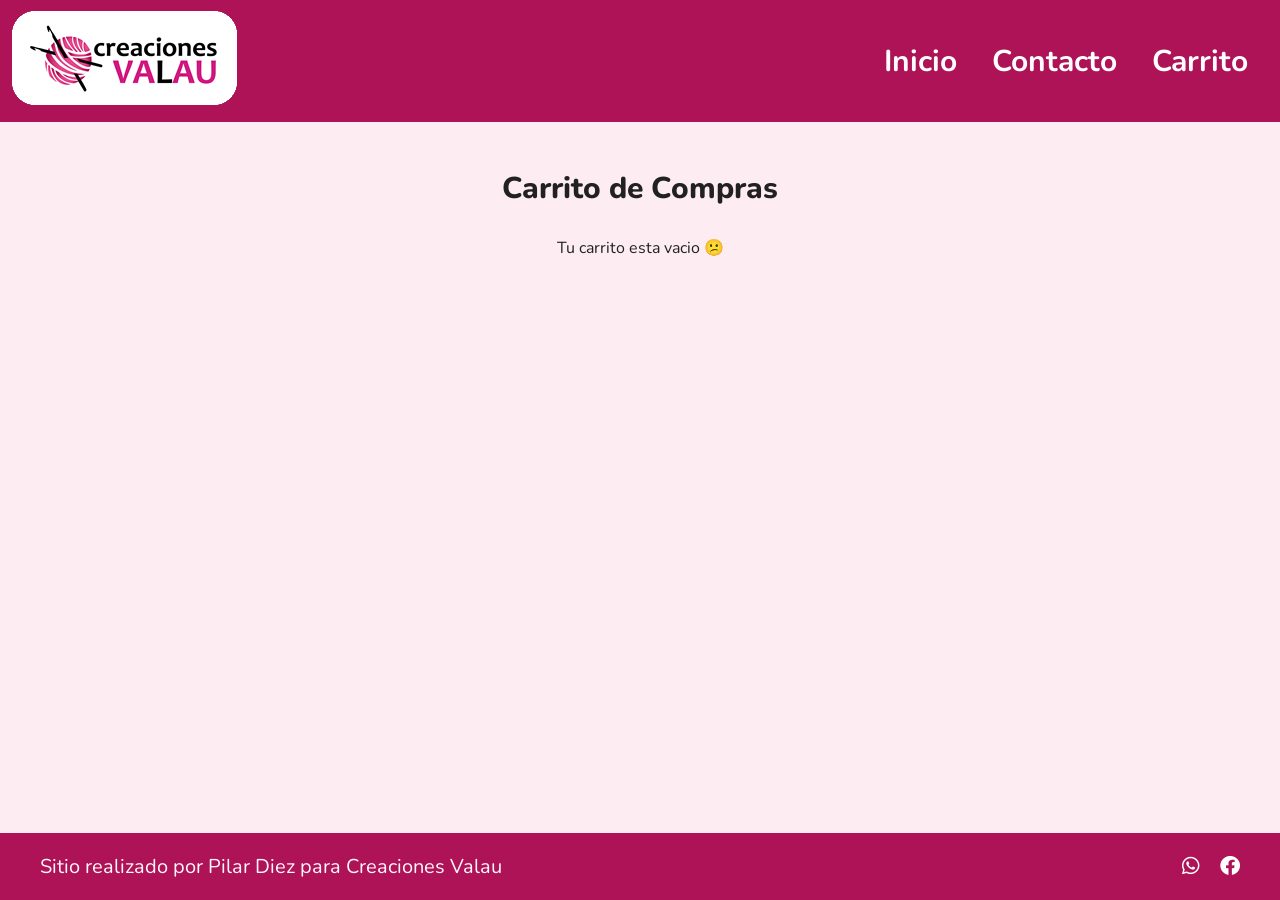
<file: pages/carrito.html>
<!doctype html>
<html lang="en">

<head>
    <meta charset="UTF-8" />
    <meta name="viewport" content="width=device-width, initial-scale=1.0" />
    <link href="https://fonts.googleapis.com/css2?family=Nunito:ital,wght@0,200..1000;1,200..1000&display=swap"
        rel="stylesheet">
    <link rel="stylesheet" href="https://cdnjs.cloudflare.com/ajax/libs/font-awesome/6.0.0-beta3/css/all.min.css">
    <link rel="stylesheet" href="../css/styles.css" />
    <title>Creaciones Valau - Tienda Virtual</title>
</head>

<body>
    <header class="header">
        <a href="../index.html"><img src="../img/logo.png" alt="Creaciones VaLau" class="header-logo"></a>

        <nav class="header-nav">
            <ul>
                <li><a href="../index.html">Inicio</a></li>
                <li><a href="./contacto.html">Contacto</a></li>
                <li><a href="./carrito.html">Carrito <span id="contador-carrito"></span></a></li>
            </ul>
        </nav>
    </header>
    <main>
        <h1>Carrito de Compras</h1>
        <section id="contenedor-carrito" class="contenedor-tarjetas">

        </section>

        <div class="acciones-carrito" id="acciones-carrito">

        </div>

        <section id="resumen-carrito">

        </section>

    </main>
    <footer class="footer">
        <p>Sitio realizado por Pilar Diez para Creaciones Valau</p>
        <nav>
            <ul>
                <li><a href="https://wa.me/5492215084935"><i class="fa-brands fa-whatsapp"
                            style="color: rgb(255, 255, 255);"></i></a>
                </li>
                <li><a href="https://www.facebook.com/creaciones.valau?locale=es_LA"><i
                            class="fa-brands fa-facebook footer-facebook-icon"></i></a>
                </li>
            </ul>
        </nav>
    </footer>
    <script src="../js/carrito.js" type="module"></script>
</body>

</html>
</file>
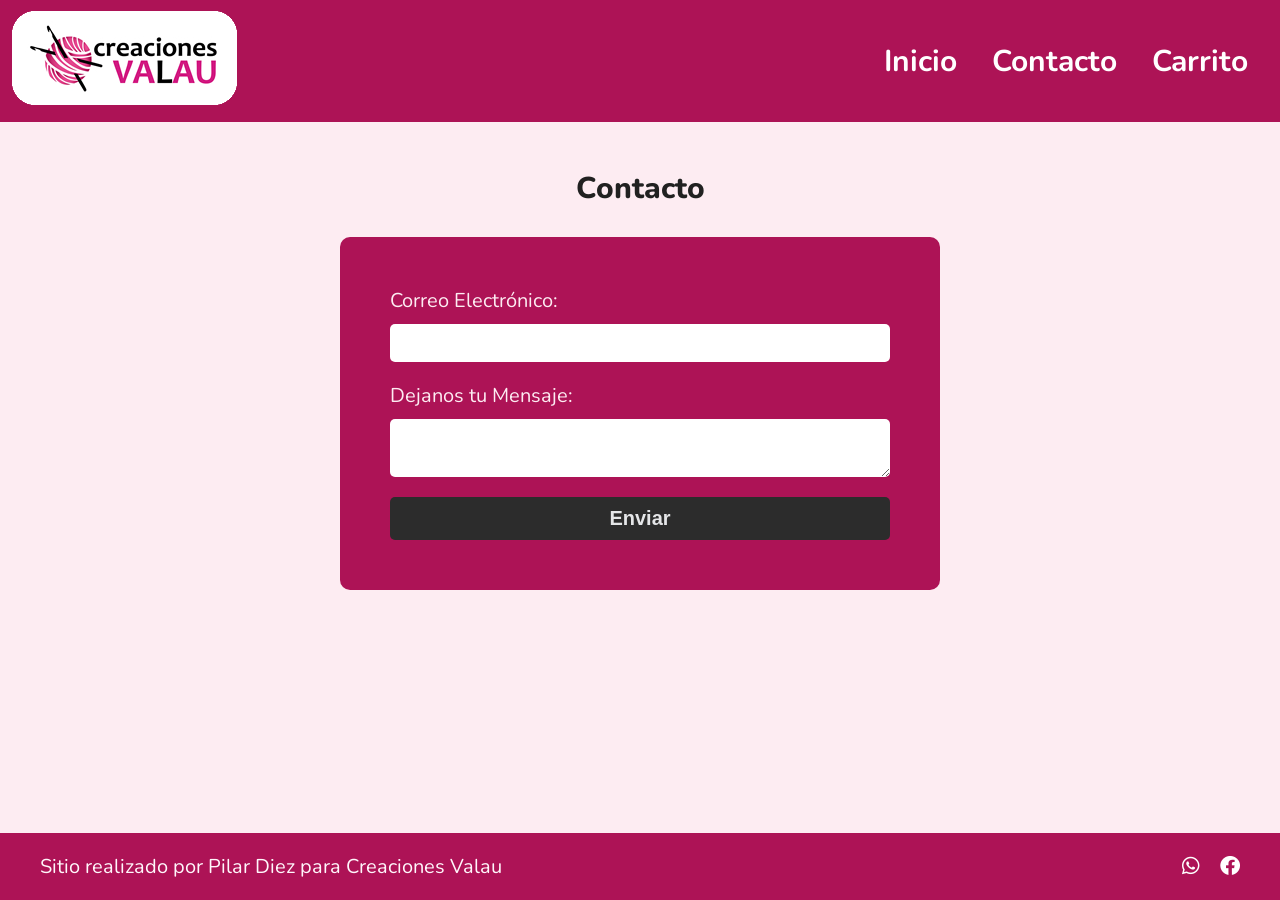
<file: pages/contacto.html>
<!doctype html>
<html lang="en">

<head>
  <meta charset="UTF-8" />
  <meta name="viewport" content="width=device-width, initial-scale=1.0" />
  <link href="https://fonts.googleapis.com/css2?family=Nunito:ital,wght@0,200..1000;1,200..1000&display=swap"
    rel="stylesheet">
  <link rel="stylesheet" href="https://cdnjs.cloudflare.com/ajax/libs/font-awesome/6.0.0-beta3/css/all.min.css">
  <link rel="stylesheet" href="../css/styles.css" />
  <title>Creaciones Valau - Tienda Virtual</title>
</head>

<body>
  <header class="header">
    <a href="../index.html"><img src="../img/logo.png" alt="Creaciones VaLau" class="header-logo"></a>

    <nav class="header-nav">
      <ul>
        <li><a href="../index.html">Inicio</a></li>
        <li><a href="./contacto.html">Contacto</a></li>
        <li><a href="./carrito.html">Carrito <span id="contador-carrito"></span></a></li>
      </ul>
    </nav>
  </header>
  <main>
    <h1>Contacto</h1>


    <section>
      <section id="contacto">
        <form class="form" action="https://formspree.io/f/xbglawop" method="POST">
          <div class="campo-form">
            <label for="email"> Correo Electrónico:</label>
            <input id="email" type="email" name="email" />
          </div>

          <div class="campo-form">
            <label for="mensaje"> Dejanos tu Mensaje:</label>
            <textarea id="mensaje" name="message"></textarea>
          </div>

          <!-- Asunto del mail que te llega -->
          <input type="hidden" name="subject" value="Contacto desde el sitio" />

          <!-- your other form fields go here -->
          <button type="submit">Enviar</button>
        </form>
      </section>
    </section>
  </main>
  <footer class="footer">
    <p>Sitio realizado por Pilar Diez para Creaciones Valau</p>
    <nav>
      <ul>
        <li><a href="https://wa.me/5492215084935"><i class="fa-brands fa-whatsapp"
              style="color: rgb(255, 255, 255);"></i></a>
        </li>
        <li><a href="https://www.facebook.com/creaciones.valau?locale=es_LA"><i
              class="fa-brands fa-facebook footer-facebook-icon"></i></a>
        </li>
      </ul>
    </nav>
  </footer>
</body>

</html>
</file>
<file: css/styles.css>
* {
  margin: 0;
  padding: 0;
  box-sizing: border-box;
}

html {
  font-size: 62.5%;
}

body {
  font-family: "Nunito", sans-serif;
  font-size: 1.6rem;
  background-color: #FDECF2;
  color: #212121;

  display: flex;
  flex-direction: column;
  min-height: 100vh;
}

main {
  width: 80%;
  margin: 2rem auto;
  padding-bottom: 2rem;
  flex: 1;
  display: flex;
  flex-direction: column;
  align-items: center;
}

header,
footer {
  background: #AD1356;
  color: #fff7fb;
  width: 100%;
  display: flex;
  justify-content: space-between;
  align-items: center;
}
.header-logo
{
   width: 100%;
   padding: 1rem;
}
.header-nav {
  padding: 0.75rem;
  margin-right: 1.5rem;
}
.header-nav ul {
  list-style: none;
  display: flex;
  justify-content: center;
  gap: 1.5rem;
}
.header-nav li {
  font-size: 3rem;
  font-weight: bold;
}
.header-nav a {
  color: #FFFFFF;
  text-decoration: none;
  display: inline-block;
  padding: 1rem;
}

footer {
  padding: 2rem 4rem;
  font-size: 2rem;
}
.footer-facebook-icon {
  color: rgb(255, 255, 255);
}

.footer nav ul {
  list-style: none;  
  display: flex;
  justify-content: center;
  gap: 2rem; /* 20px */
}

/* -- home -- */

main h1 {
  font-size: 3rem;
  font-weight: 800;
  line-height: 1.15;
  margin: 3rem 0;
}

main h2 {
  font-size: 2.4rem;
  font-weight: 700;
  line-height: 1.2;
  text-align: center;
  margin: 3rem 0;
}

main .parrafo-home {
  font-size: 1.75rem;
  text-align: center;
  margin-bottom: 2rem;
  width: 80%;
}
main ul{
  font-size: 1.65rem;
  line-height: 2;
  margin: 2rem;
  list-style: none;
}

.btn {
  border: none;
  font-size: 1.6rem;
  font-weight: bold;
  padding: 1.6rem;
  border-radius: 1rem;
  color: #fff7fb;
  background-color: #AD1356;
}

.btn:hover {
  background-color: rgb(133, 112, 115);
}


img {
  width: 30rem;
}
.icon-presentacion {
  color: rgb(255, 255, 255);
}

.productos-home {
  width: 100%;
}
.productos-home h2 {
  font-size: 2.4rem;
  font-weight: 700;
  line-height: 1.2;
  text-align: center;
  margin: 3rem 0;
}

.contenedor-tarjetas {
  display: flex;
  justify-content: center;
  flex-wrap: wrap;
  gap: 2rem;
}

.tarjeta-producto {
  background-color: #2C2C2C;
  color: #FFFFFF;
  padding: 1rem;
  border-radius: 1rem;
  width: 30rem;
  padding-bottom: 2rem;
  display: flex;
  flex-direction: column;
  align-items: center;

  /* separacion */
  gap: 1rem;
}

.tarjeta-producto h3 {
  font-size: 2.5rem;
}

.tarjeta-producto p {
  font-size: 1.5rem;
  font-weight: bold;
}

.tarjeta-producto img {
  width: 100%;
  border-radius: 0.5rem;
  object-fit: cover;
}


/* -- contacto -- */
.seccion-contacto {
  width: 100%;

  margin: 2rem auto;
}

.titulo-contacto {
  font-size: 4rem;
  text-align: center;
  margin: 2rem 0;
}

.form {
  background-color: #AD1356;
  padding: 5rem;
  border-radius: 1rem;
  color: #FDECF2;

  width: 60rem; /* ancho relativo */

  margin: auto;

  display: flex;
  flex-direction: column;
  gap: 2rem;
}

.campo-form {
  display: flex;
  flex-direction: column;
  gap: 1rem;
}
.campo-form label {
  font-size: 2rem;
}
.campo-form input,
.campo-form textarea {
  padding: 1rem;
  font-size: 1.6rem;
  border-radius: 0.5rem;
  border: none;
}

.form button {
  background-color: #2C2C2C;
  color: #e5e6e8;
  border: none;
  padding: 1rem;
  font-size: 2rem;
  font-weight: bold;
  border-radius: 0.5rem;
  cursor: pointer;
}

.acciones-carrito {
  margin-top: 2rem;
}




@media (max-width: 768px) {
  .header {
    display: flex;
    flex-direction: column;
  }

  .header__logo,
  .header__nav {
    margin: 0;
  }

  .contenedor-tarjetas {
    display: flex;
    flex-direction: column;
    align-items: center;
  }

  .tarjeta-producto {
    width: 80%;
  }
  .form {
    width: 80%;
    min-width: 400px;
  }
}
</file>
